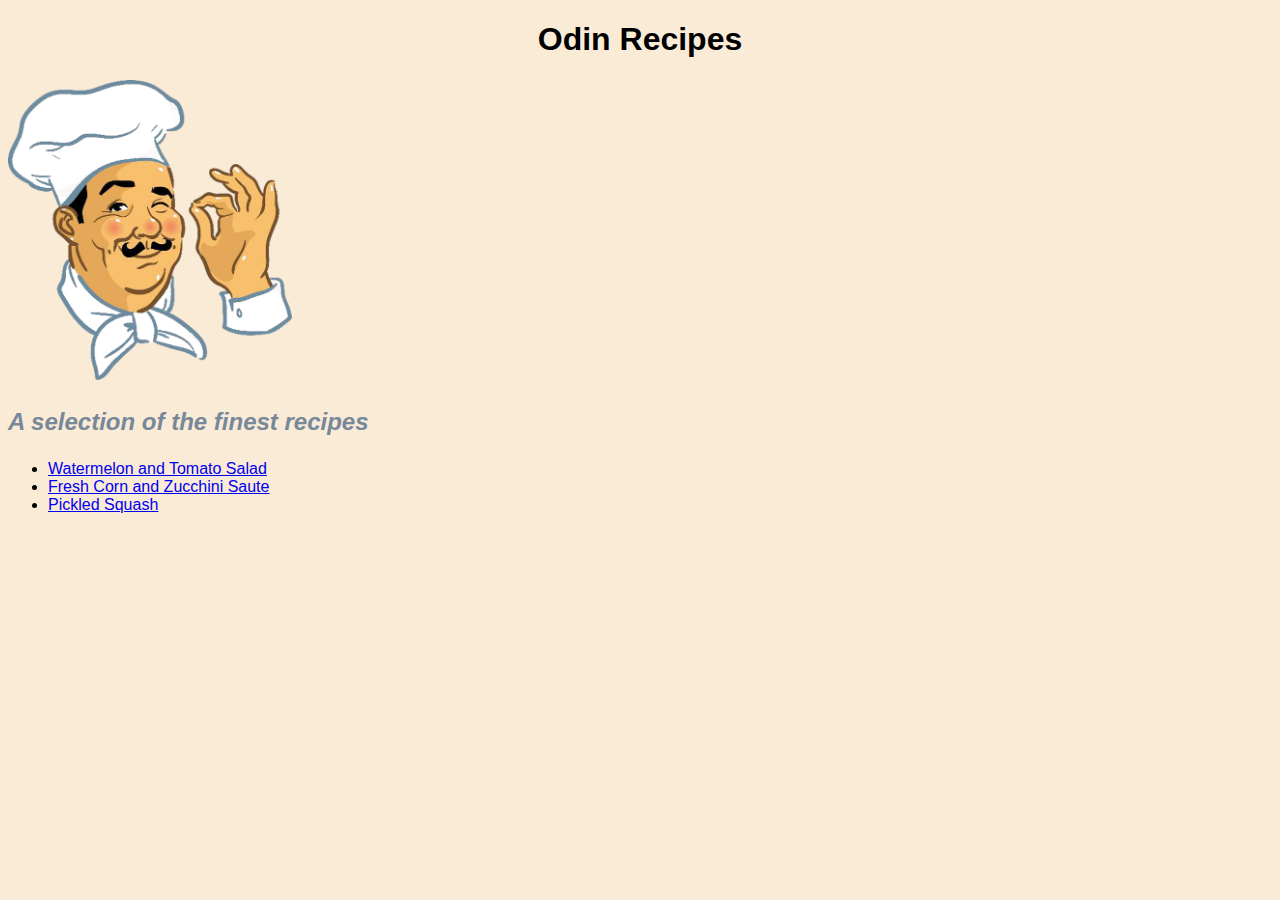
<file: index.html>
<!DOCTYPE html>
<html lang="en">
    <head>
        <meta charset="UTF-8">
        <link rel="stylesheet" href="styles.css">
        <title>Odin Recipes</title>
    </head>

<body>
    <div><h1>Odin Recipes</h1></div>
    <img src="./img/cooking-clipart-transparent-8.png">
    <p class="para">A selection of the finest recipes</p>
    <ul>
        <li><a href="./recipes/salad.html">Watermelon and Tomato Salad</a> </li>
        <li><a href="./recipes/saute.html">Fresh Corn and Zucchini Saute</a></li>
        <li><a href="./recipes/squash.html">Pickled Squash</a></li>
    </ul>
</body>
</html>
</file>
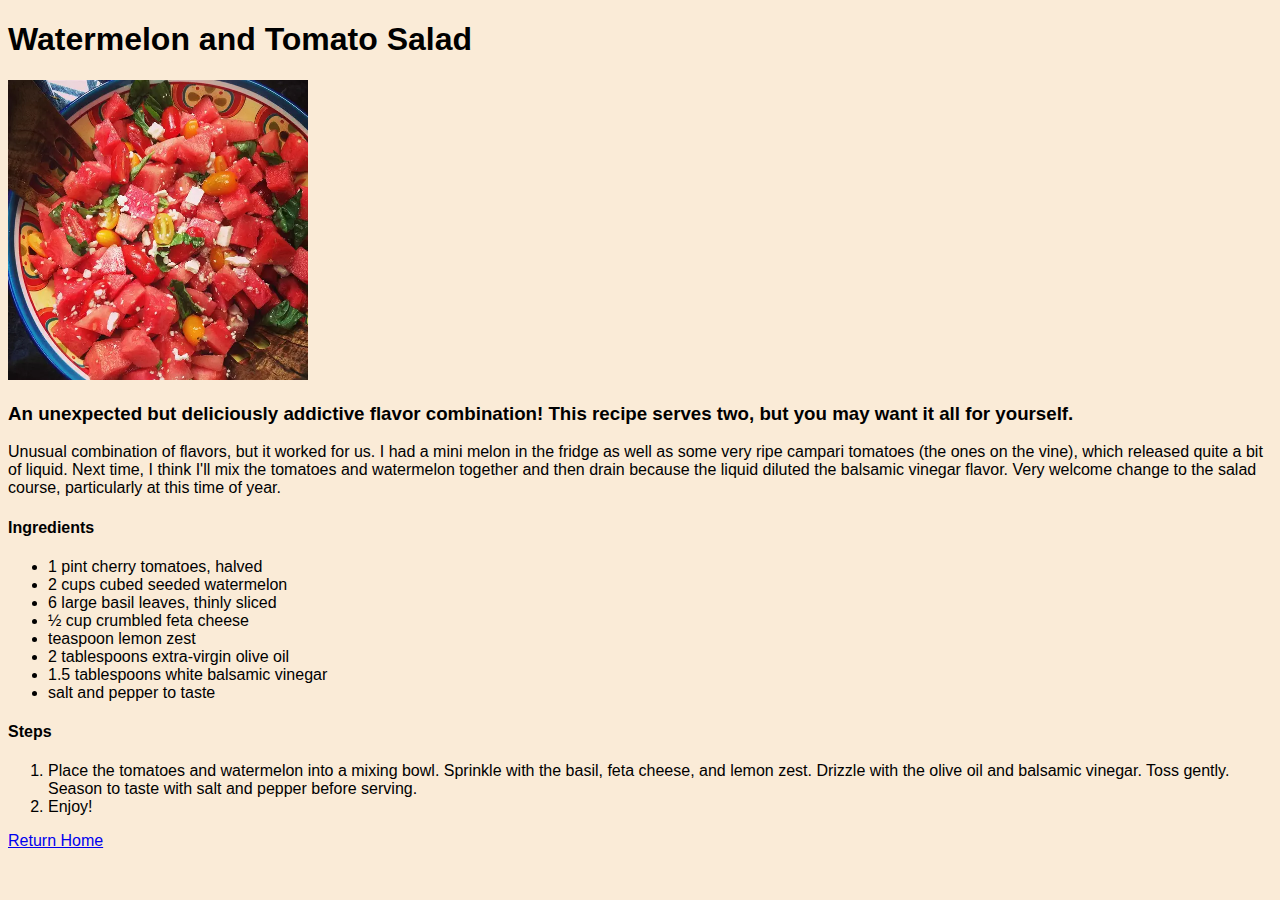
<file: recipes/salad.html>
<!DOCTYPE html>
<html lang="en">
    <head>
        <meta charset="UTF-8">
        <title>Watermelon and Tomato Salad</title>
        <link rel="stylesheet" href="../styles.css">
    </head>

<body>
    <h1>Watermelon and Tomato Salad</h1>
    <img src="../img/wts.webp">
    <h3>
        An unexpected but deliciously addictive flavor combination! This recipe serves two, but you may want it all for yourself.
    </h3>
    <p>Unusual combination of flavors, but it worked for us. I had a mini melon in the fridge as well as some very ripe campari tomatoes (the ones on the vine), which released quite a bit of liquid. Next time, I think I'll mix the tomatoes and watermelon together and then drain because the liquid diluted the balsamic vinegar flavor. Very welcome change to the salad course, particularly at this time of year.</p>
<h4>Ingredients</h4>
    <ul> 
        <li>1 pint cherry tomatoes, halved</li>
        <li>2 cups cubed seeded watermelon</li>
        <li>6 large basil leaves, thinly sliced</li>
        <li>½ cup crumbled feta cheese</li>
        <li>teaspoon lemon zest</li>
        <li>2 tablespoons extra-virgin olive oil</li>
        <li>1.5 tablespoons white balsamic vinegar</li>
        <li>salt and pepper to taste </li>
    </ul>
    <h4> Steps </h4>
    <ol>
        <li>Place the tomatoes and watermelon into a mixing bowl. Sprinkle with the basil, feta cheese, and lemon zest. Drizzle with the olive oil and balsamic vinegar. Toss gently. Season to taste with salt and pepper before serving.</li>
        <li>Enjoy!</li>
    </ol>

    <a href="../index.html">Return Home</a>
</body>
</html>
</file>
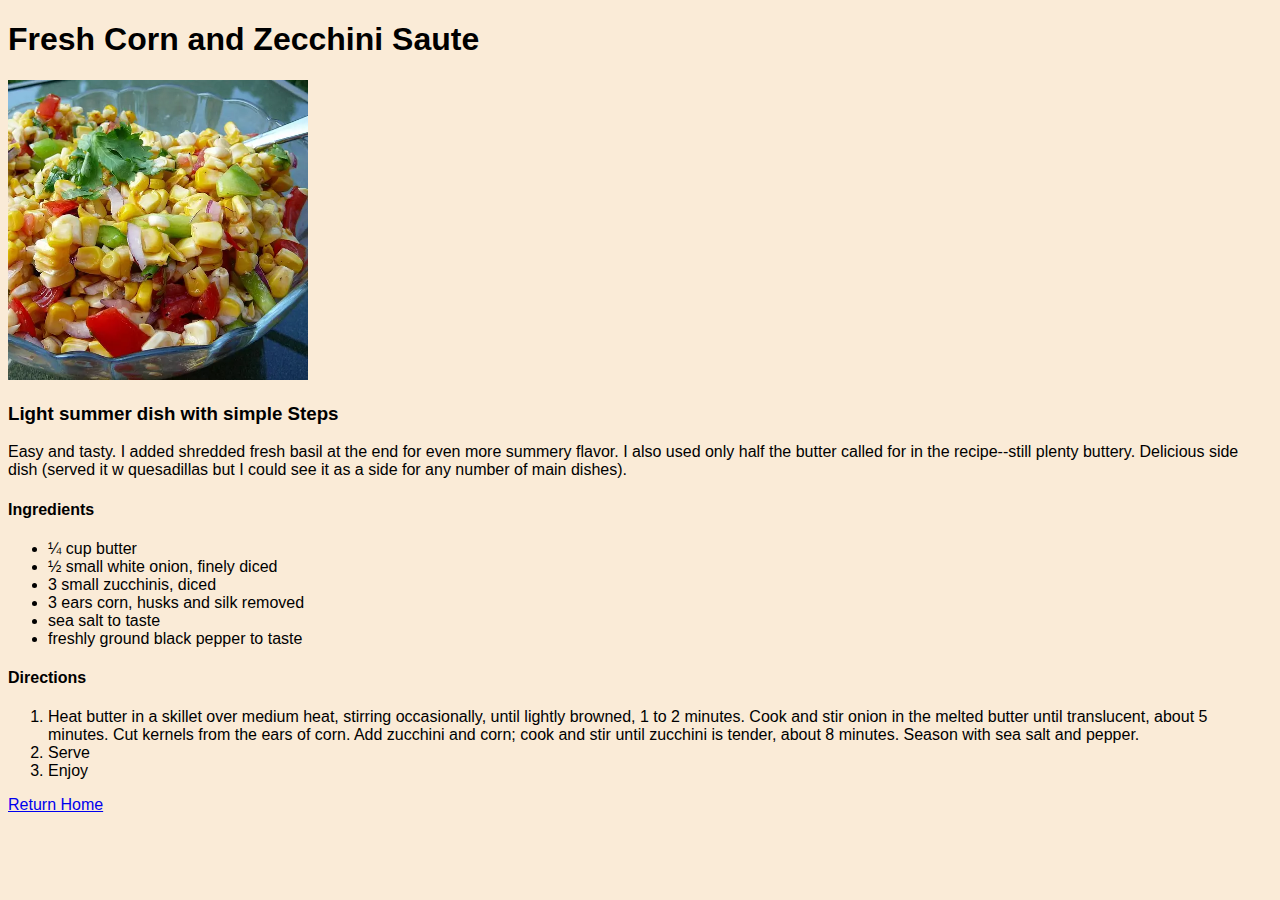
<file: recipes/saute.html>
<!DOCTYPE html>
<html lang="en">
    <head>
        <meta charset="UTF-8">
        <title>Fresh Corn and Zecchini Saute</title>
        <link rel="stylesheet" href="../styles.css">
    </head>

<body>
    <h1>Fresh Corn and Zecchini Saute</h1>
    <img src="../img/zucc.webp" alt="Some zuuuuch">
<h3>Light summer dish with simple Steps</h3>
<p>Easy and tasty. I added shredded fresh basil at the end for even more summery flavor. I also used only half the butter called for in the recipe--still plenty buttery. Delicious side dish (served it w quesadillas but I could see it as a side for any number of main dishes).</p>
<h4>Ingredients</h4>
    <ul>
       <li> ¼ cup butter</li>
       <li> ½ small white onion, finely diced</li>
        <li>3 small zucchinis, diced</li>
        <li>3 ears corn, husks and silk removed</li>
        <li>sea salt to taste</li>
        <li>freshly ground black pepper to taste </li>
    </ul>
<h4> Directions</h4>
    <ol>
        <li>Heat butter in a skillet over medium heat, stirring occasionally, until lightly browned, 1 to 2 minutes. Cook and stir onion in the melted butter until translucent, about 5 minutes. Cut kernels from the ears of corn. Add zucchini and corn; cook and stir until zucchini is tender, about 8 minutes. Season with sea salt and pepper.</li>
        <li>Serve</li>
        <li>Enjoy</li>
    </ol>
    <a href="../index.html">Return Home</a>
</body>
</html>
</file>
<file: styles.css>
*{
    background-color: antiquewhite;
    font-family: Verdana, Geneva, Tahoma, sans-serif;
}
div{
    text-align: center;
}
img {
    width: auto;
    height: 300px;
}
.para{
    font-weight: bold;
    font-style: italic;
    font-size: 24px;
    color: lightslategray;
}
</file>
